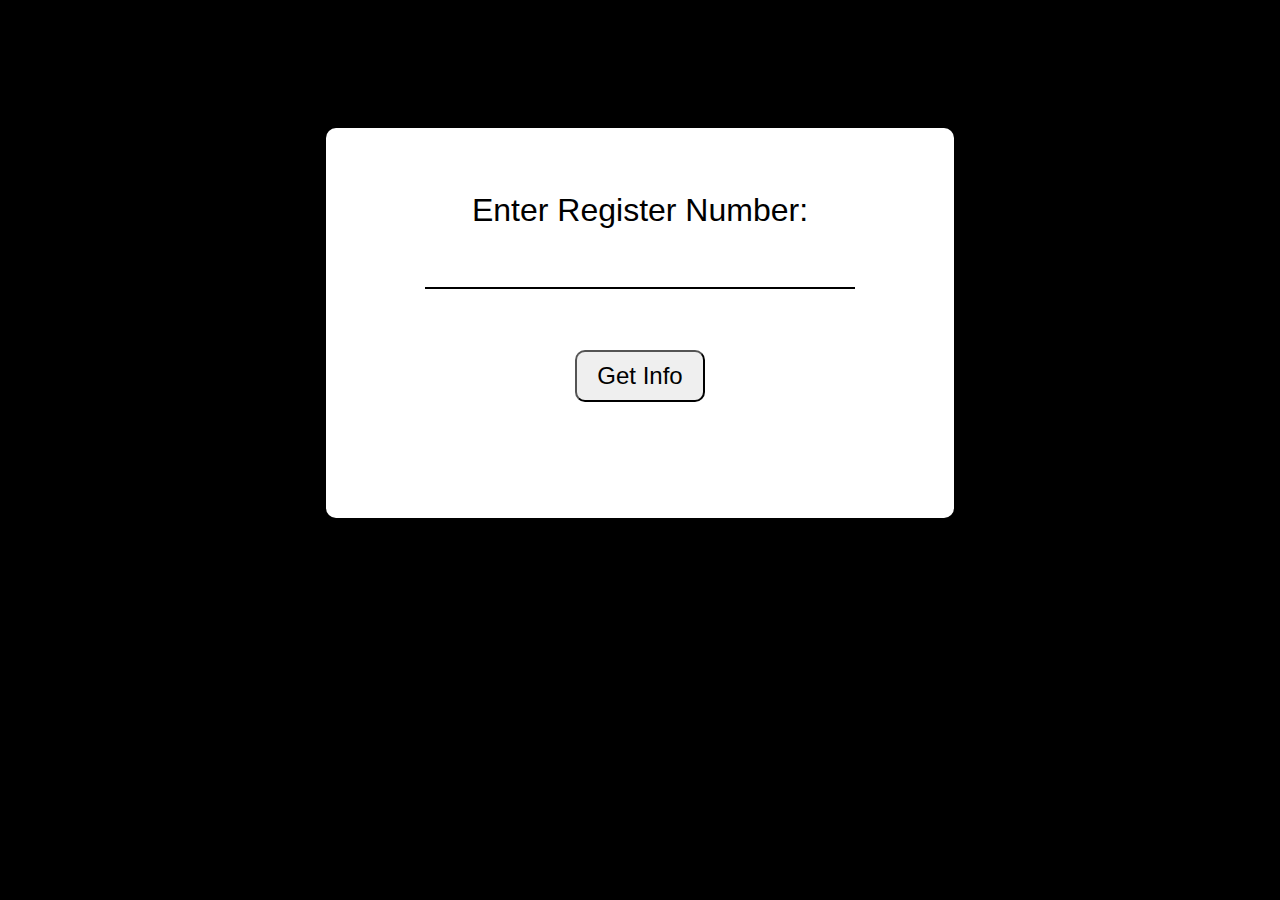
<file: templates/details.html>
<!DOCTYPE html>
<html lang="en">
<head>
    <meta charset="UTF-8">
    <meta name="viewport" content="width=device-width, initial-scale=1.0">
    <title>Details</title>
    <link rel="stylesheet" href="/static/details.css">
    <script src="https://code.jquery.com/jquery-3.6.0.min.js"></script>
    <script src="/static/details.js"></script>
</head>
<body>
    <form id="detailsForm">
        <section class="container">
            <center>
                <label for="regno" class="font">Enter Register Number:</label>
                <input name="regno" id="regno" type="text" required>
                <br><br><br>
                <button type="button" id="getInfoBtn">Get Info</button>
                <br><br>
                <div id="studentDetails" class="student-details" style="display: none;">
                    <p><strong>Roll No:</strong> <span id="rollNo"></span></p>
                    <p><strong>Name:</strong> <span id="name"></span></p>
                    <p><strong id="companyLabel">Company Employed:</strong> <span id="company"></span></p>
                    <p><strong>Campus Status:</strong> <span id="campusStatus"></span></p>
                    <p><strong>Batch:</strong> <span id="batch"></span></p>
                </div>
                <p id="errorMessage" style="color:red;"></p>
            </center>
        </section>
    </form>
</body>
</html>
</file>
<file: static/details.css>
body {
    background-color: black;
    margin: 0;
    padding: 0;
    font-family: Arial, sans-serif;
}

.font {
    font-size: xx-large;
    font-family: 'Gill Sans', 'Gill Sans MT', Calibri, 'Trebuchet MS', sans-serif;
    text-align: center;
}

input {
    margin-top: 2%;
    border: none;
    border-bottom: 2px solid black;
    outline: none;
    font-size: x-large;
    font-family: system-ui, -apple-system, BlinkMacSystemFont, 'Segoe UI', Roboto, Oxygen, Ubuntu, Cantarell, 'Open Sans', 'Helvetica Neue', sans-serif;
    font-weight: 600;
    padding: 10px 15px;
    margin-bottom: 5%;
    width: 80%; /* Adjust width for better input sizing */
}

button {
    font-size: x-large;
    cursor: pointer;
    font-family: 'Gill Sans', 'Gill Sans MT', Calibri, 'Trebuchet MS', sans-serif;
    border-radius: 10px;
    padding: 10px 20px;
    display: block;
    margin: 0 auto;
}

.container {
    background-color: white;
    margin: 10% auto;
    padding: 5%;
    border-radius: 10px;
    max-width: 500px; /* Max width for larger screens */
    text-align: center;
}

/* Media Queries */
@media (max-width: 768px) {
    .font {
        font-size: large; /* Adjust font size for smaller screens */
    }

    input {
        width: 100%; /* Full width on smaller screens */
    }

    .container {
        margin-top: 20%; /* Adjust margin for smaller screens */
        padding: 10%; /* Adjust padding for smaller screens */
    }
}
</file>
